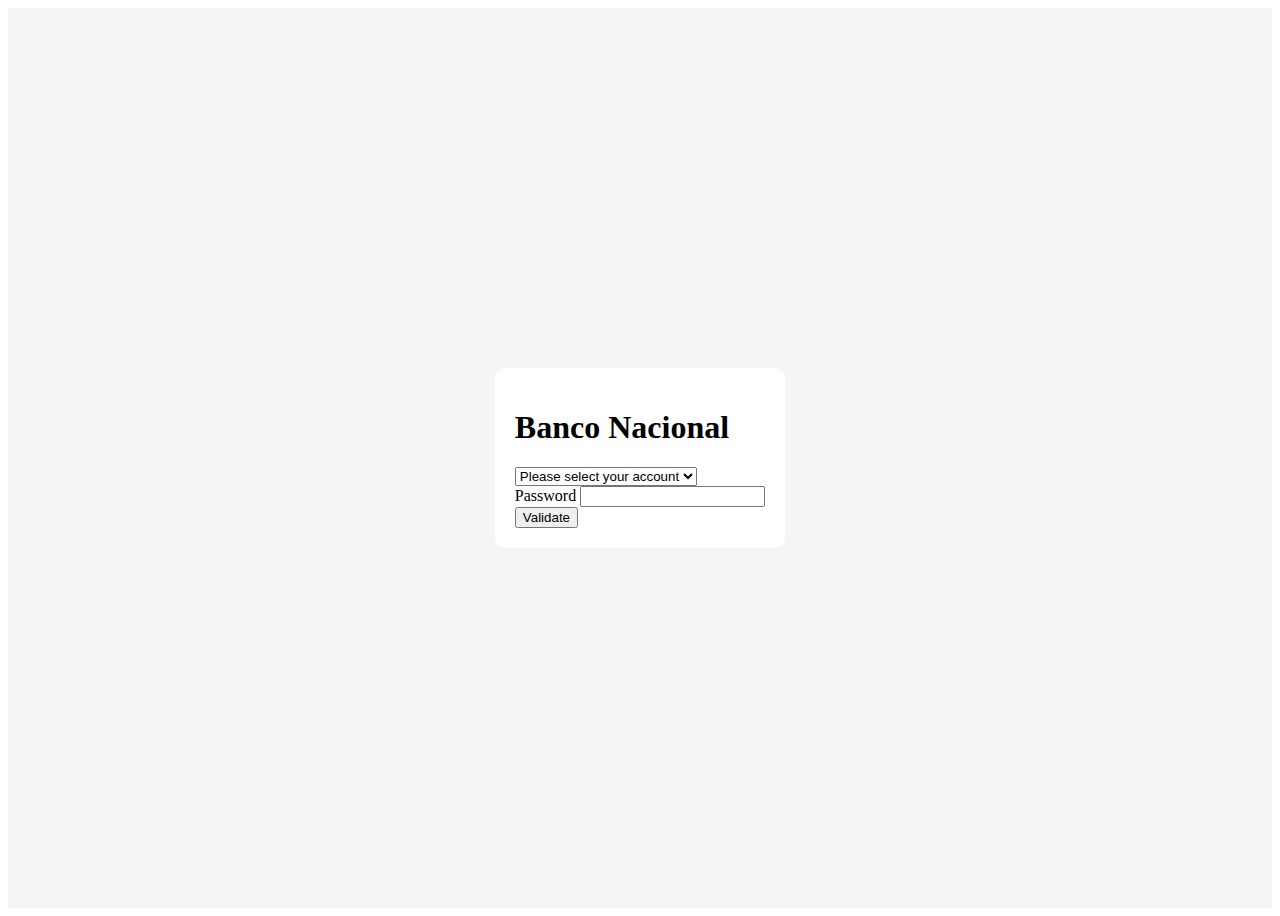
<file: index.html>
<!doctype html>
<html lang="en">

<head>
    <meta charset="utf-8">
    <meta name="viewport" content="width=device-width, initial-scale=1">
    <title>Cajero Automatico</title>
    <link href="https://cdn.jsdelivr.net/npm/bootstrap@5.3.0/dist/css/bootstrap.min.css" rel="stylesheet"
        integrity="sha384-9ndCyUaIbzAi2FUVXJi0CjmCapSmO7SnpJef0486qhLnuZ2cdeRhO02iuK6FUUVM" crossorigin="anonymous">
    <link href="styles.css" rel="stylesheet">
    <script src="index.js" type="module"></script>
</head>

<body>
    <div class="background">
        <div class="container">
            <h1 class="text-center mb-4">Banco Nacional</h1>
            <form id="accountForm">
                <div class="mb-3">
                    <select class="form-select" id="cuentasSelect" aria-label="Default select example">
                        <option selected>Please select your account</option>
                    </select>
                </div>
                <div class="mb-3">
                    <label class="form-label">Password</label>
                    <input type="password" class="form-control" id="password" required>
                </div>
                <button type="submit" class="btn btn-primary" id = "validateButton">Validate</button>
            </form>
        </div>
    </div>
    <script src="https://cdn.jsdelivr.net/npm/bootstrap@5.3.0/dist/js/bootstrap.bundle.min.js"
        integrity="sha384-geWF76RCwLtnZ8qwWowPQNguL3RmwHVBC9FhGdlKrxdiJJigb/j/68SIy3Te4Bkz"
        crossorigin="anonymous"></script>
</body>

</html>
</file>
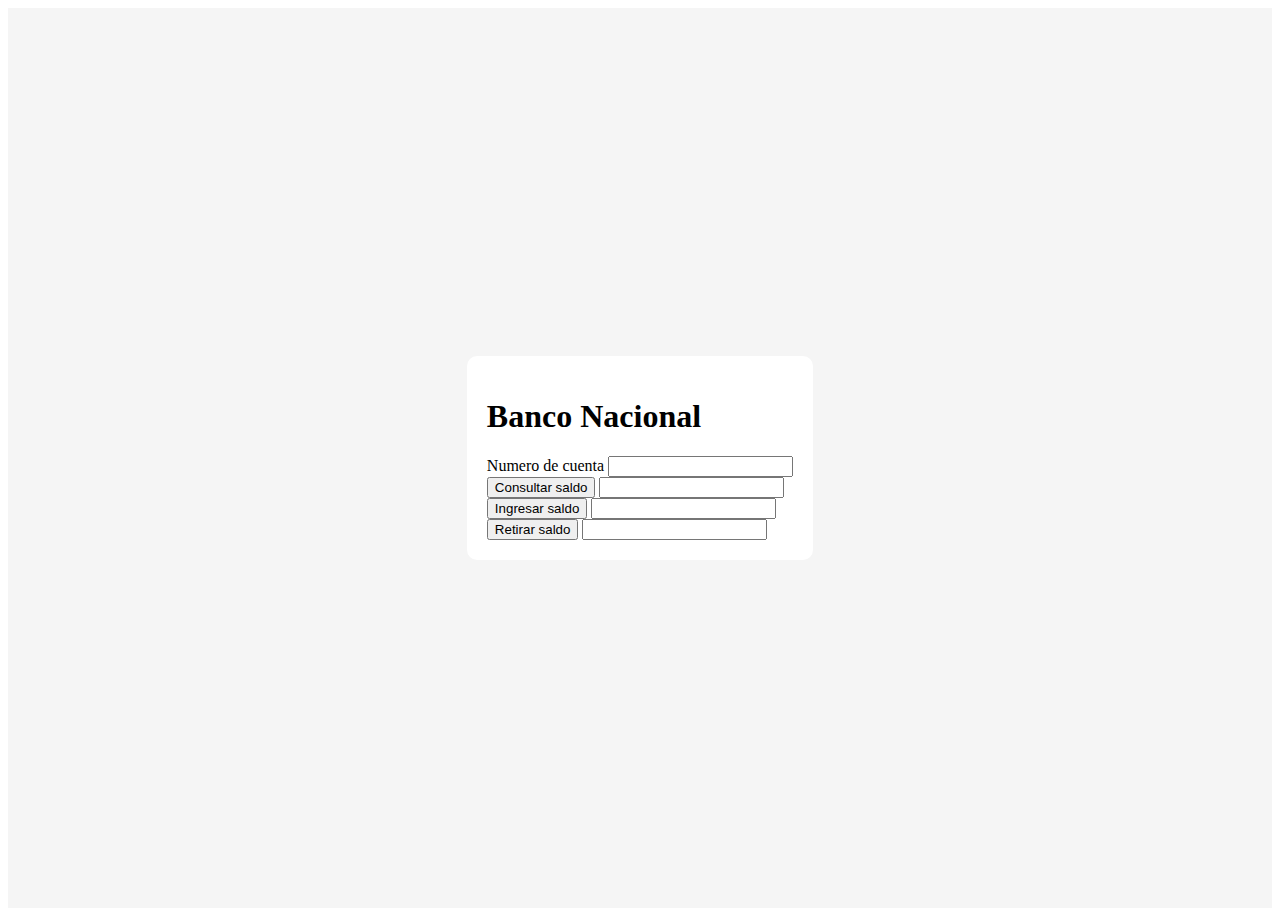
<file: inicio.html>
<!DOCTYPE html>
<html lang="en">

<head>
    <meta charset="UTF-8">
    <meta http-equiv="X-UA-Compatible" content="IE=edge">
    <meta name="viewport" content="width=device-width, initial-scale=1.0">
    <title>Inicio</title>
    <link href="https://cdn.jsdelivr.net/npm/bootstrap@5.3.0/dist/css/bootstrap.min.css" rel="stylesheet"
        integrity="sha384-9ndCyUaIbzAi2FUVXJi0CjmCapSmO7SnpJef0486qhLnuZ2cdeRhO02iuK6FUUVM" crossorigin="anonymous">
    <link href="styles.css" rel="stylesheet">
    <script src="inicio.js" type="module"></script>
</head>

<body>
    <div class="background">
        <div class="container">
            <h1 class="text-center mb-4">Banco Nacional</h1>
            <div class="mb-3" id="inicio">
                <div class="mb-3">
                    <label for="numeroCuenta" class="form-label">Numero de cuenta</label>
                    <input type="text" class="form-control" id="numeroCuenta" readonly>
                </div>
                <div class="input-group mb-3">
                    <button class="btn btn-primary" type="button" id="buttonConsulta">Consultar saldo</button>
                    <input type="text" class="form-control" id="saldo" readonly>
                </div>
                <div class="input-group mb-3">
                    <button class="btn btn-primary" type="button" id="buttonIngresar">Ingresar saldo</button>
                    <input type="text" class="form-control" id="ingreso" required>
                </div>
                <div class="input-group mb-3">
                    <button class="btn btn-primary" type="button" id="buttonRetirar">Retirar saldo</button>
                    <input type="text" class="form-control" id="retiro" required>
                </div>
            </div>
        </div>
    </div>
    <script src="https://cdn.jsdelivr.net/npm/bootstrap@5.3.0/dist/js/bootstrap.bundle.min.js"
        integrity="sha384-geWF76RCwLtnZ8qwWowPQNguL3RmwHVBC9FhGdlKrxdiJJigb/j/68SIy3Te4Bkz"
        crossorigin="anonymous"></script>
</body>

</html>
</file>
<file: styles.css>
.background {
    background-color: #f5f5f5;
    /* Color de fondo principal */
    min-height: 100vh;
    display: flex;
    align-items: center;
}

.container {
    max-width: 400px;
    background-color: white;
    /* Color de fondo del contenedor */
    padding: 20px;
    border-radius: 10px;
    margin: 0 auto;
}
</file>
